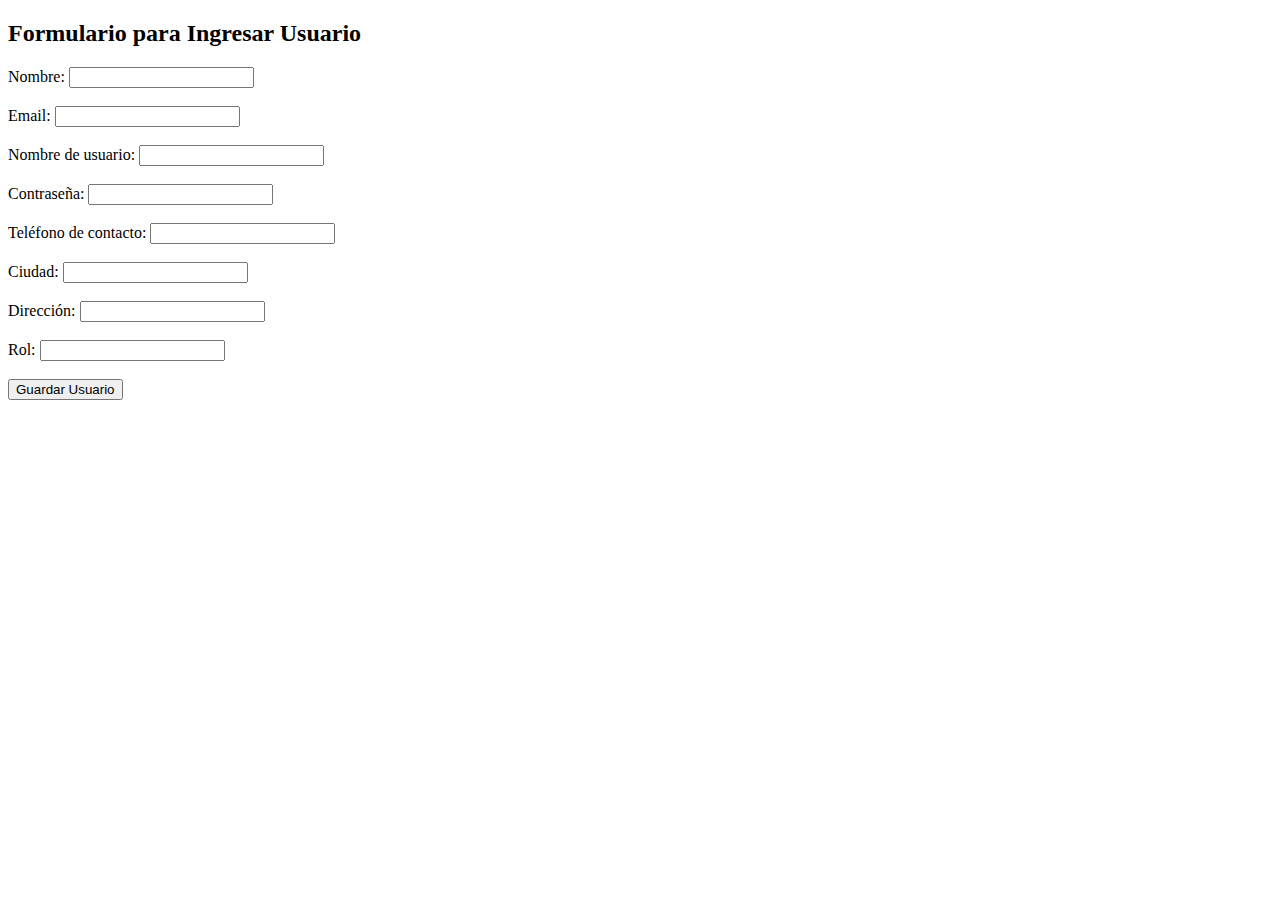
<file: target/adminUsuarios/pages/insertarUsuario.html>
<!DOCTYPE html>
<html>
    <head>
        <meta charset="UTF-8">
        <meta name="viewport" content="width=device-width, initial-scale=1.0">
        <title>Ingresar Usuario</title>
    </head>
    <body>
        <h2>Formulario para Ingresar Usuario</h2>
        <form id="formularioUsuario">
            <label for="name">Nombre:</label>
            <input type="text" id="name" name="name" required><br><br>

            <label for="email">Email:</label>
            <input type="email" id="email" name="email" required><br><br>

            <label for="userName">Nombre de usuario:</label>
            <input type="text" id="userName" name="userName" required><br><br>

            <label for="password">Contraseña:</label>
            <input type="password" id="password" name="password"
                required><br><br>

            <label for="contactNo">Teléfono de contacto:</label>
            <input type="text" id="contactNo" name="contactNo"><br><br>

            <label for="city">Ciudad:</label>
            <input type="text" id="city" name="city"><br><br>

            <label for="address">Dirección:</label>
            <input type="text" id="address" name="address"><br><br>

            <label for="role">Rol:</label>
            <input type="text" id="role" name="role" required><br><br>

            <input type="submit" value="Guardar Usuario">
        </form>

        <script src="script.js"></script>
    </body>
</html>
</file>
